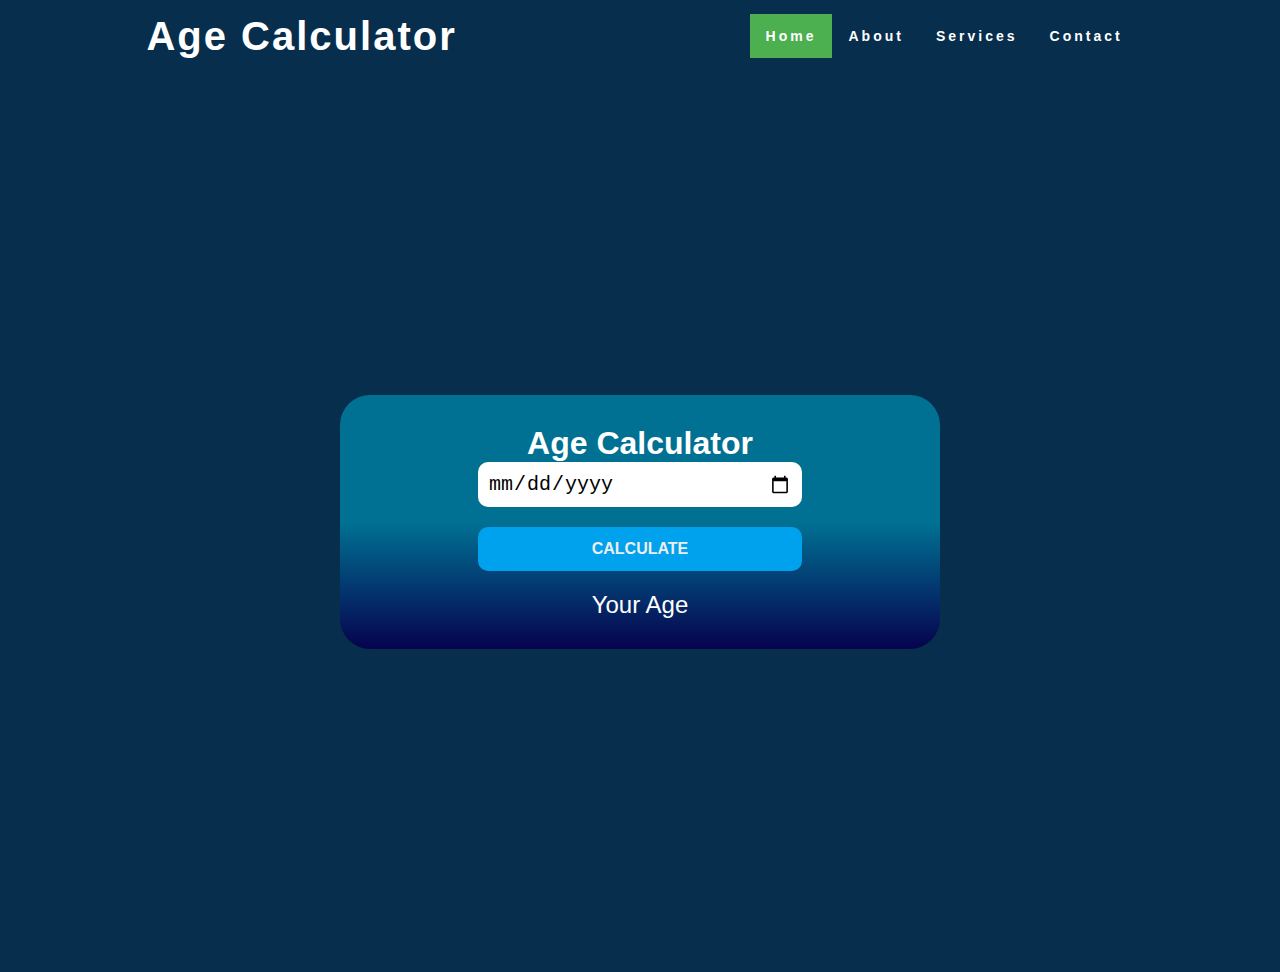
<file: index.html>
<!DOCTYPE html>
<html lang="en">
<head>
    <meta charset="UTF-8">
    <meta http-equiv="X-UA-Compatible" content="IE=edge">
    <meta name="viewport" content="width=device-width, initial-scale=1.0">
    <link rel="stylesheet" href="style.css" />
    <title>Home</title>
</head>
<body>
    <nav>

        <div class="heading">
  
            <h1>Age Calculator</h1>
  
        </div>
  
        <ul class="nav-links">
  
          <li><a class="active" href="index.html">Home</a></li>
  
          <li><a href="pages/about.html">About</a></li>
  
          <li><a href="pages/services.html">Services</a></li>
  
          <li><a href="pages/contact.html">Contact</a></li>
  
        </ul>
  
    </nav>
    

      <!--<div class="body-text"><h1>This is Home Page!</h1></div>-->
    <div class="calculator-body">
        <div class="age-calculator">
            <h1>Age Calculator</h1>
            <input type="date" name="", id="birth_date">
            <button id="calculate_btn">Calculate</button>
            <div id="calculate_age">Your Age</div>
    
        </div>
    </div>
      
    <script type="text/javascript" src="script.js"></script>
    
</body>
</html>
</file>
<file: style.css>
* {

    margin: 0px;
  
    padding: 0px;
  
    box-sizing: border-box;
  
}
  
  .body-text {
  
    display: flex;
  
    font-family: "Montserrat", sans-serif;
  
    align-items: center;
  
    justify-content: center;
  
    margin-top: 250px;
  
  }
 
  
  nav {
  
    display: flex;
  
    justify-content: space-around;
  
    align-items: center;
  
    min-height: 8vh;
  
    background-color: #072e4c;
  
    font-family: "Montserrat", sans-serif;
  
  }
  
  .heading {
  
    color: white;
    /*text-transform: uppercase;*/
    letter-spacing: 2px;
    font-size: 20px;
  
  }
  
  .nav-links {
  
    display: flex;
  
    justify-content: space-around;
  
    width: 30%;
  
  }
  
  .nav-links li {
  
    list-style: none;
  
  }
  
  .nav-links a {
  
    color: white;
  
    text-decoration: none;
  
    letter-spacing: 3px;
  
    font-weight: bold;
  
    font-size: 14px;
  
    padding: 14px 16px;
  
  }
  
  .nav-links a:hover:not(.active) {
  
    background-color: lightseagreen;
  
  }
  
  .nav-links li a.active {
  
    background-color: #4caf50;
  
  }

  /*  Calculator css*/
  *,*:after,*:before{
    -webkit-box-sizing: border-box;
    -moz-box-sizing: border-box;
    -ms-box-sizing: border-box;
    box-sizing: border-box;
}


.calculator-body {
    font-family: arial;
    font-size: 16px;
    margin: 0;
    background: #072e4c;
    color: #000;

    display: flex;
    min-height: 100vh;
    justify-content: space-around;
    align-items: center;
}
.age-calculator{
    width: 100%;
    max-width: 600px;
    color: #fff;
    text-align: center;
    padding: 30px;
    border-radius: 30px;
    background: linear-gradient(to bottom, #007193 50%, #06024e);
}
.age-calculatorator h1{
    font-size: 36px;
    margin: 0 0 20px;
    text-transform: uppercase;
    letter-spacing: 2px;

}
.age-calculator input{
    width: 60%;
    display: block;
    margin: 0 auto 20px;
    font-size: 20px;
    padding: 10px;
    border-radius: 10px;
    border: 0;

}
.age-calculator button {
    width: 60%;
    display: block;
    margin: 0 auto 20px;
    font-size: 16px;
    padding: 13px;
    border-radius: 10px;
    border: 0;
    background: #00a1ed;
    color: #eee;
    font-weight: 700;
    text-transform: uppercase;
    cursor: pointer;
}

#calculate_age {
    font-size: 24px;
}
</file>
